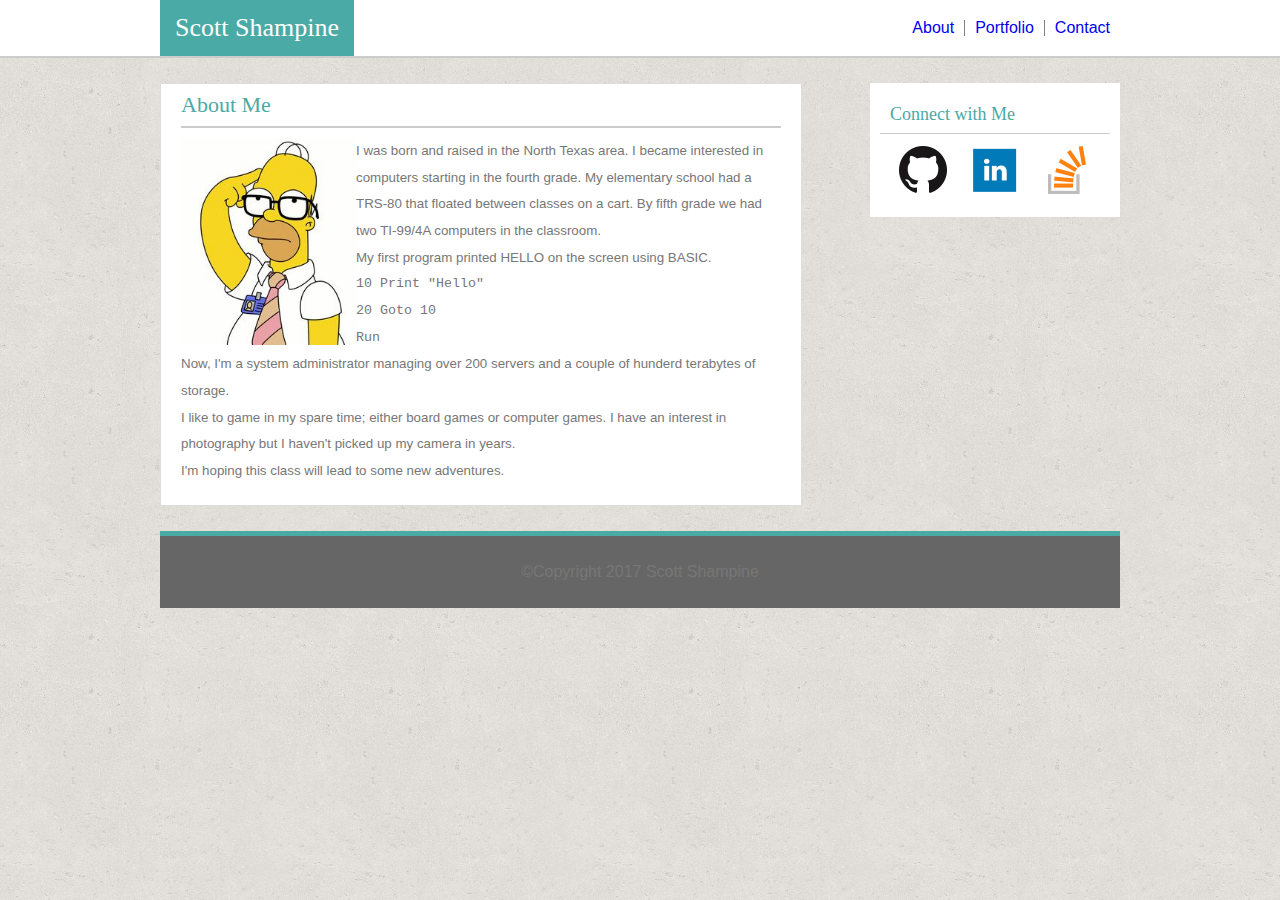
<file: index.html>
<html>
	<head>
	<title>Basic Portfolio</title>
	<link rel="stylesheet" type="text/css" href="assets/css/reset.css">
	<link rel="stylesheet" type="text/css" href="assets/css/style.css">
	

	</head>
	<body>
		<div class="header">
			<div class="headerContainer">
			<h1>Scott Shampine</h1>
			<div class="nav">
				<ul>
					<li><a href="index.html">About</a></li>
					<li><a href="portfolio.html">Portfolio</a></li>
					<li><a href="contact.html">Contact</a></li>
				</ul>
			</div>
			</div>
		</div>
		<div class="main">
			<div class="section">
				<h2>About Me</h2>
					<div class="image">
					<img src="assets/images/smart_homer.jpg">
					</div>
						<p>I was born and raised in the North Texas area. I became interested in computers starting in the fourth grade. My elementary school had a TRS-80 that floated between classes on a cart. By fifth grade we had two TI-99/4A computers in the classroom.</p>
						<p>My first program printed HELLO on the screen using BASIC.</p>
						<p class="console">10 Print "Hello"<br>
						20 Goto 10<br>
						Run<br></p>
						<p>Now, I'm a system administrator managing over 200 servers and a couple of hunderd terabytes of storage.</p>
						<p>I like to game in my spare time; either board games or computer games. I have an interest in photography but I haven't picked up my camera in years.</p><p></p>
						<p>I'm hoping this class will lead to some new adventures.</p>
				</div>
			
			<div class="aside">
		 		<h3>Connect with Me</h3>
					<div class="social">
						<ul>
							<li><a href="http://github.com/sshampine" target="_blank"><img src="assets/images/github.png"></a></li>
							<li><a href="https://www.linkedin.com/in/scott-shampine-93875a5/" target="_blank"><img src="assets/images/linkedin.png"></a></li>
							<li><a href="#" target="_blank"><img src="assets/images/Stack_Overflow.png"></a></li>
						</ul>
					</div>
				</div>
			<div class="clear"> </div>	
		</div>
		</div>
		<div class="footer"> 
			<p>&copy;Copyright 2017 Scott Shampine</p>
		</div>	
	</body>
</html>
</file>
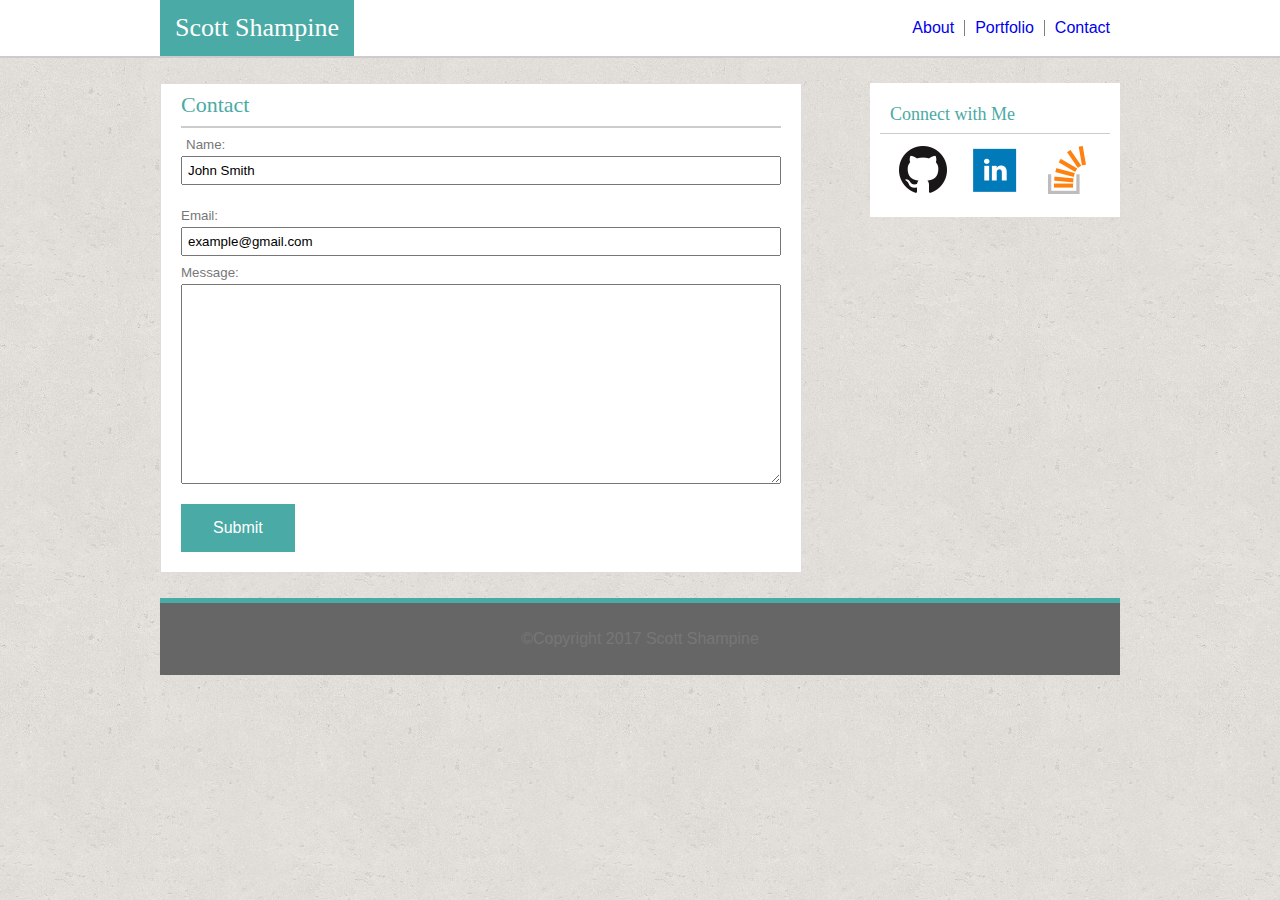
<file: contact.html>
<html>
	<head>
		<title>Contact Me</title>
			<link rel="stylesheet" type="text/css" href="assets/css/reset.css">
			<link rel="stylesheet" type="text/css" href="assets/css/style.css">
	</head>
	<body>
		<div class="header">
			<div class="headerContainer">
			<h1>Scott Shampine</h1>
				<div class="nav">
					<ul>
						<li><a href="index.html">About</a></li>
						<li><a href="portfolio.html">Portfolio</a></li>
						<li><a href="contact.html">Contact</a></li>
					</ul>
				</div>
			</div>
		</div>	
		
		<div class="main">
			<div class="section">
				<h2>Contact</h2>
				<form>
					<label>
					Name:<br>
					<input type="text" name="name" value="John Smith"></label>
					<label><br>
					Email:<br>
					<input type="text" name="email" value="example@gmail.com">
					<br></label>
					<lable>
					Message:<br>
					<textarea></textarea></label>
				</form>
				<button type="button">Submit</button>
			</div>
			
			<div class="aside">
				<h3>Connect with Me</h3>
				<div class="social">
					<ul>
						<li><a href="http://github.com/sshampine" target="_blank"><img src="assets/images/github.png"></a></li>
						<li><a href="https://www.linkedin.com/in/scott-shampine-93875a5/" target="_blank"><img src="assets/images/linkedin.png"></a></li>
						<li><a href="#" target="_blank"><img src="assets/images/Stack_Overflow.png"></a></li>
					</ul>	
				</div>
			</div>
		<div class="clear">		</div>
		</div>
		<div class="footer">
			<p>&copy;Copyright 2017 Scott Shampine</p>
		</div>
	</body>
</html>
</file>
<file: assets/css/style.css>
body {
	background-image: url("../images/cork-wallet.png");
	font-family: 'Arial', 'Helvetica Neue', Helvetica, sans-serif;
	color: #777777;
	
}

h1, h2, h3, h4 {
	font-family: 'Georgia', Times, Times New Roman, serif;
	color: #4aaaa5;
}

h1 {
	display: inline-block;
	font-size: 26px;
}

h2 {
	font-size: 22px;
	margin: 10px 0;
	border-bottom: 2px solid #cccccc;
	padding: 0 0 10px 0;
}

h3 {
	font-size: 18px;
	margin: 2px 0;
	border-bottom: 1px solid #cccccc;
	padding: 10px 0 10px 10px;
}

p {
	line-height: 200%;
}

.headerContainer {
	margin: 0 auto;
	width: 960px;

}

.header {
	background-color: #ffffff;
	border-bottom: 2px solid #cccccc;

}

.header h1 {
	background-color: #4aaaa5;
	color: #ffffff;
	padding: 15px;
	
}

.nav {
	float: right;
	padding: 20px 0 0 0;

}

.nav ul li {
	list-style: none;
	float: left;
	border-right: 1px solid grey;
}

.nav ul li:last-child {
	border-right: none;
}

.nav ul li a {
	text-decoration: none;
	padding: 10px;

} 

.main {
	clear: both;
	width: 960px;
	margin: 25px auto 25px auto;
}

 .section {
	width: 600px;
	float: left;
	background-color: #ffffff;
	border: 1px solid #dddddd;
	padding: 0 20px 20px 20px;
	font-size: smaller;
	margin: 0 auto 0 0;

}

.aside {
	width: 230px;
	float: right;
	background-color: #ffffff;
	padding: 10px;
	
}

.image {
	width: 175px;
	float: left;
}

.section img{
	max-width: 100%;
}

.console { 
	font-family: 'Courier New', Courier, monospace;
 }

.icons {
	height: 70px;
	width: 70px
}

.social {
	text-align: center;
	padding: 10px 0 10px 0;

}

.social ul li {
	list-style: none;
	display: inline-block;	
}

.social ul li a {
	text-decoration: none;
	padding: 10px;
}

.footer {
	clear: both;
	background-color: #666666;
	border-top: 5px solid #4aaaa5;
	width: 960px;
	margin: 0 auto;
}

.footer p {
	text-align: center;
	padding: 20px;

}

.clear {
	clear: both;
}

textarea {
	width: 100px;
	height: 500px;
}

ul.folioimages li {
	display: inline-block;
	width: 200px;
	margin-left: 10px;
	padding: 20px;
	
}

ul.p {
	padding-bottom: 10px;
}

.folioimages p {
	text-align: center;
	color: #ffffff;
	background-color: #4aaaa5;
	width: 200px;
}

label {
	margin: 5px;
}

input {
	width: 100%;
	padding: 5px;
	margin: 5px 5px 10px 0;
}

textarea {
	height: 200px;
	width: 100%;
	padding: 5px;
	margin: 5px 5px 10px 0;
}

button {
	margin-top: 10px;
	background-color: #4aaaa5;
	border: none;
	color: #ffffff;
	padding: 15px 32px;
	text-decoration: none;
	font-size: 16px;
}
</file>
